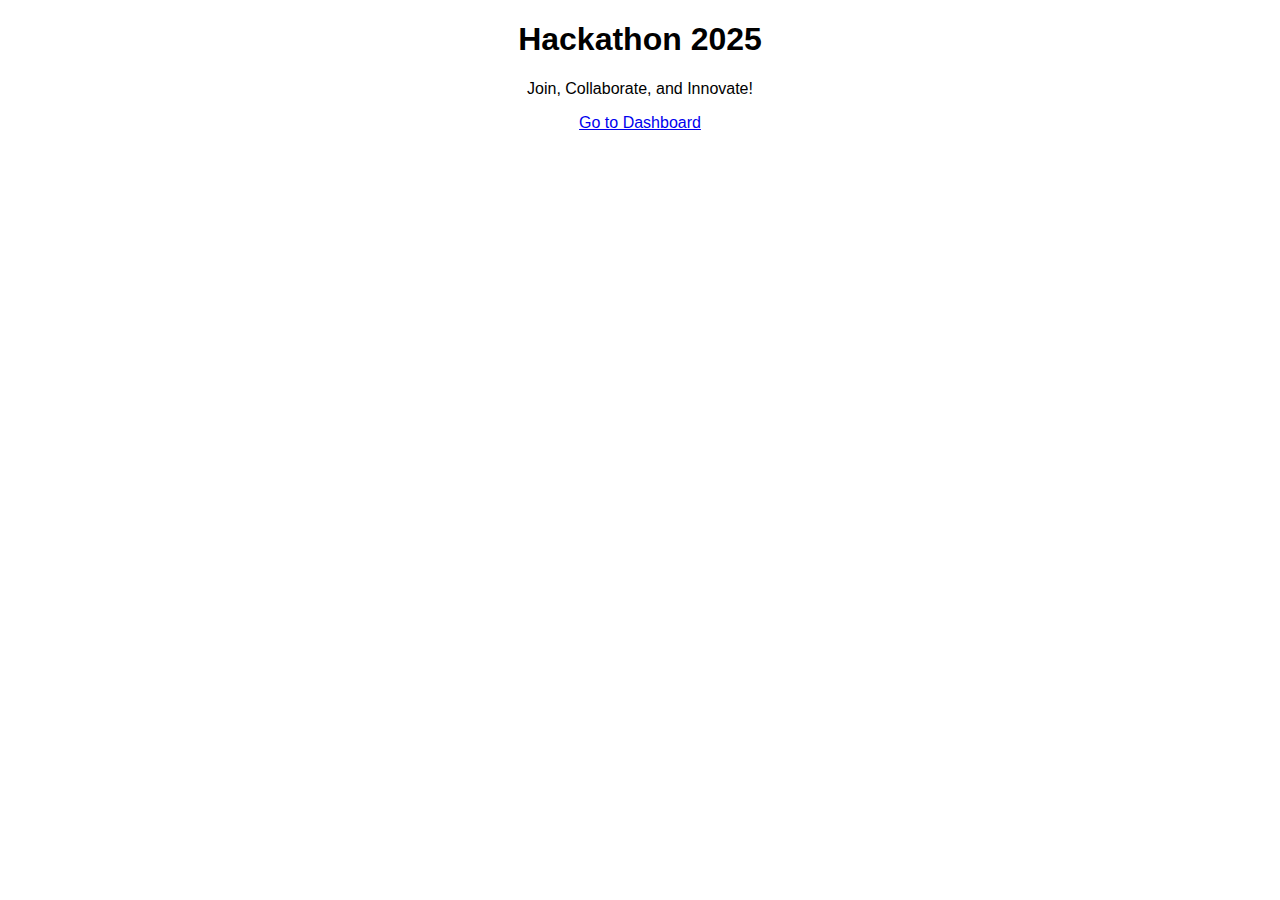
<file: index.html>
<!DOCTYPE html>
<html lang="en">
<head>
    <meta charset="UTF-8">
    <meta name="viewport" content="width=device-width, initial-scale=1.0">
    <title>Hackathon Management</title>
    <link rel="stylesheet" href="style.css">
</head>
<body>
    <header>
        <h1>Hackathon 2025</h1>
        <p>Join, Collaborate, and Innovate!</p>
        <a href="dashboard.html" class="btn">Go to Dashboard</a>
    </header>
</body>
</html>
</file>
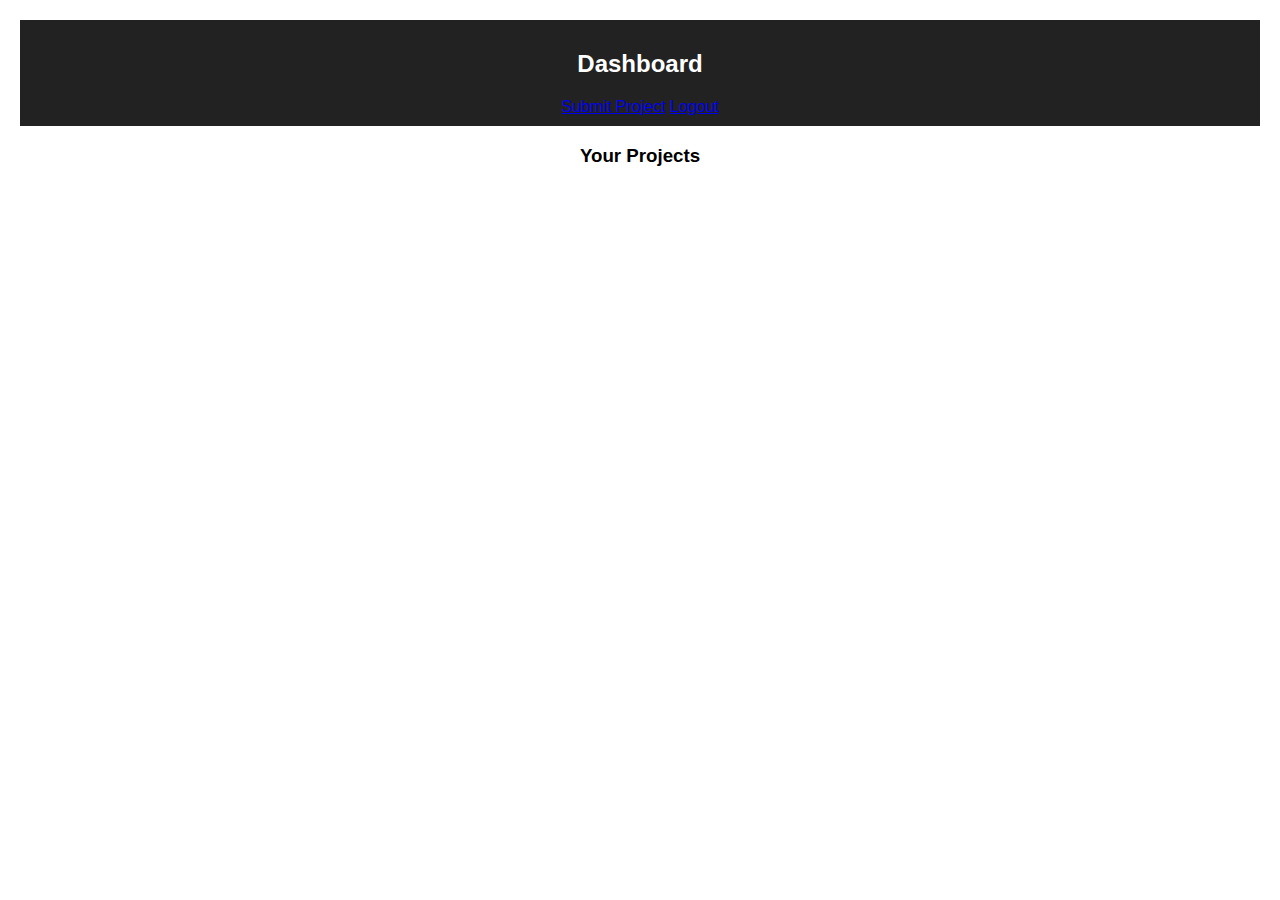
<file: dashboard.html>
<!DOCTYPE html>
<html lang="en">
<head>
    <meta charset="UTF-8">
    <meta name="viewport" content="width=device-width, initial-scale=1.0">
    <title>Dashboard</title>
    <link rel="stylesheet" href="style.css">
</head>
<body>
    <nav>
        <h2>Dashboard</h2>
        <a href="submit.html">Submit Project</a>
        <a href="logout">Logout</a>
    </nav>

    <section id="projects">
        <h3>Your Projects</h3>
        <div id="projectList"></div>
    </section>

    <script src="script.js"></script>
</body>
</html>
</file>
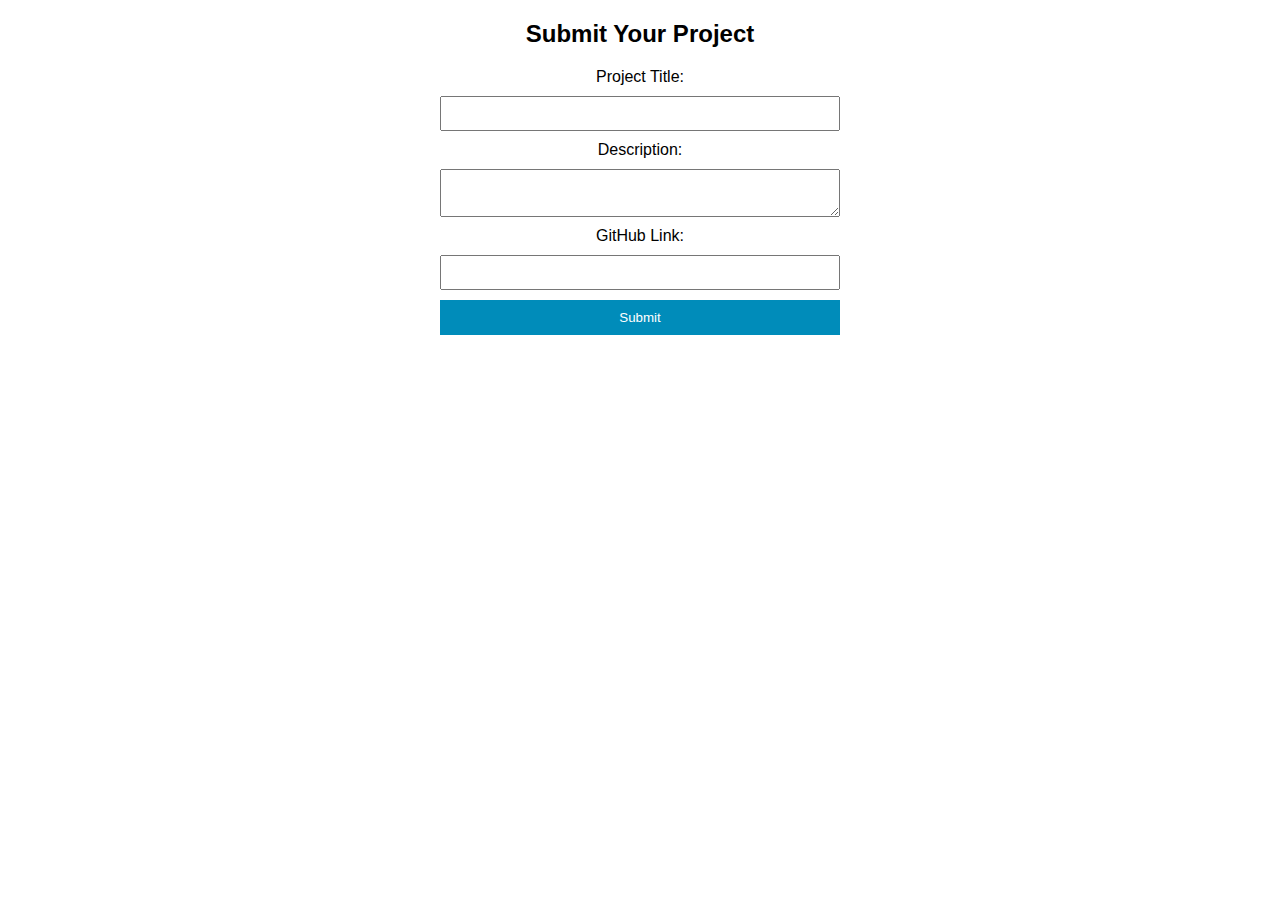
<file: submit.html>
<!DOCTYPE html>
<html lang="en">
<head>
    <meta charset="UTF-8">
    <meta name="viewport" content="width=device-width, initial-scale=1.0">
    <title>Submit Project</title>
    <link rel="stylesheet" href="style.css">
</head>
<body>
    <h2>Submit Your Project</h2>
    <form id="submissionForm">
        <label>Project Title:</label>
        <input type="text" id="title" required>

        <label>Description:</label>
        <textarea id="description" required></textarea>

        <label>GitHub Link:</label>
        <input type="url" id="github" required>

        <button type="submit">Submit</button>
    </form>

    <script src="script.js"></script>
</body>
</html>
</file>
<file: style.css>
body {
    font-family: Arial, sans-serif;
    text-align: center;
    margin: 20px;
}

nav {
    background: #222;
    padding: 10px;
    color: white;
}

form {
    display: flex;
    flex-direction: column;
    max-width: 400px;
    margin: auto;
}

input, textarea {
    margin: 10px 0;
    padding: 8px;
}

button {
    background: #008CBA;
    color: white;
    padding: 10px;
    border: none;
}
</file>
